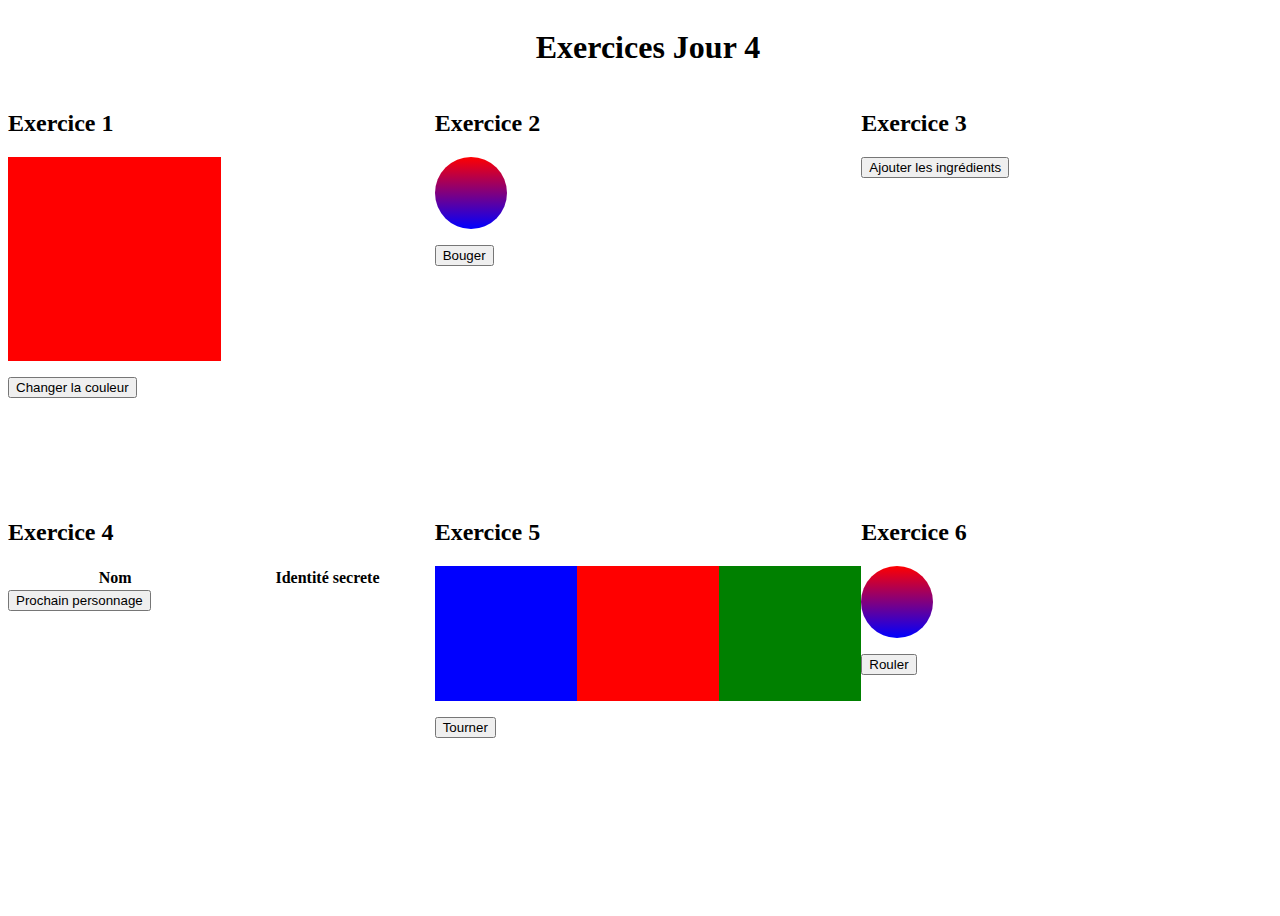
<file: J4/index.html>
<!DOCTYPE html>
<html lang="fr">

<head>
    <meta charset="UTF-8">
    <title>JS Jour 4</title>
    <link rel="stylesheet" href="style.css" />
</head>

<body>
    <h1>Exercices Jour 4</h1>
    <section id="ex1">
        <h2>Exercice 1</h2>
        <section id="box1">

        </section>
        <button id="btn-change-color">Changer la couleur</button>
    </section>
    <section id="ex2">
        <h2>Exercice 2</h2>
        <section id="box2">

        </section>
        <button id="btn-move">Bouger</button>
    </section>
    <section id="ex3">
        <h2>Exercice 3</h2>
        <ul>

        </ul>
        <button id="btn-add-ingredients">Ajouter les ingrédients</button>
    </section>
    <section id="ex4">
        <h2>Exercice 4</h2>
        <table>
            <thead>
                <tr>
                    <th>Nom</th>
                    <th>Identité secrete</th>
                </tr>
            </thead>
            <tbody>

            </tbody>
        </table>
        <button id="btn-add-hero">Prochain personnage</button>
    </section>
    <section id="ex5">
        <h2>Exercice 5</h2>
        <section id="stage">
            <section id="blue">

            </section>
            <section id="red">

            </section>
            <section id="green">

            </section>
        </section>
        <button id="btn-turn">Tourner</button>
    </section>
    <section id="ex6">
        <h2>Exercice 6</h2>
        <section id="ball">

        </section>
        <button id="btn-roll">Rouler</button>
    </section>
    <script type="application/javascript" src="index.js"></script>
    <!--<script type="application/javascript" src="correction.js"></script>-->
</body>

</html>
</file>
<file: J4/style.css>
body {
    width:100vw;
    height:100vh;
    padding:0;
    display: grid;
    grid-template-rows: 0.1fr 0.5fr 0.5fr;
    grid-template-columns: 1fr 1fr 1fr;
    overflow-x: hidden;
    overflow-y: hidden;
}

body h1 {
    text-align: center;
    grid-column: 1 / 4;
}

#box1 {
    width:50%;
    height:50%;
    background-color: red;
    margin-bottom: 1rem;
}

#box2 {
    width:8vh;
    height:8vh;
    border-radius: 50%;
    background: linear-gradient(red, blue);
    margin-bottom: 1rem;
}

#box2.move {
    transform: translateX(20vh);
}

#ex4 table {
    width:100%;
}

#ex4 table th {
    width:45%;
}

#ex4 table td {
    width:45%;
}

#stage {
    width:100%;
    display: grid;
    grid-template-columns: repeat(3, 1fr);
    margin-bottom: 1rem;
}

#stage > section {
    height: 15vh;
}

#blue {
    background-color: blue;
}

#red {
    background-color: red;
}

#green {
    background-color: green;
}

#ball {
    width:8vh;
    height:8vh;
    border-radius: 50%;
    background: linear-gradient(red, purple, blue);
    margin-bottom: 1rem;   
}

@keyframes rotate {
    from{
        transform:translateX(0vh);
    }
    to {
        transform:translateX(+15vh) rotate(+180deg);
    }
}

.rotate {
    animation-duration:5s;
    animation-name:rotate;
}
</file>
